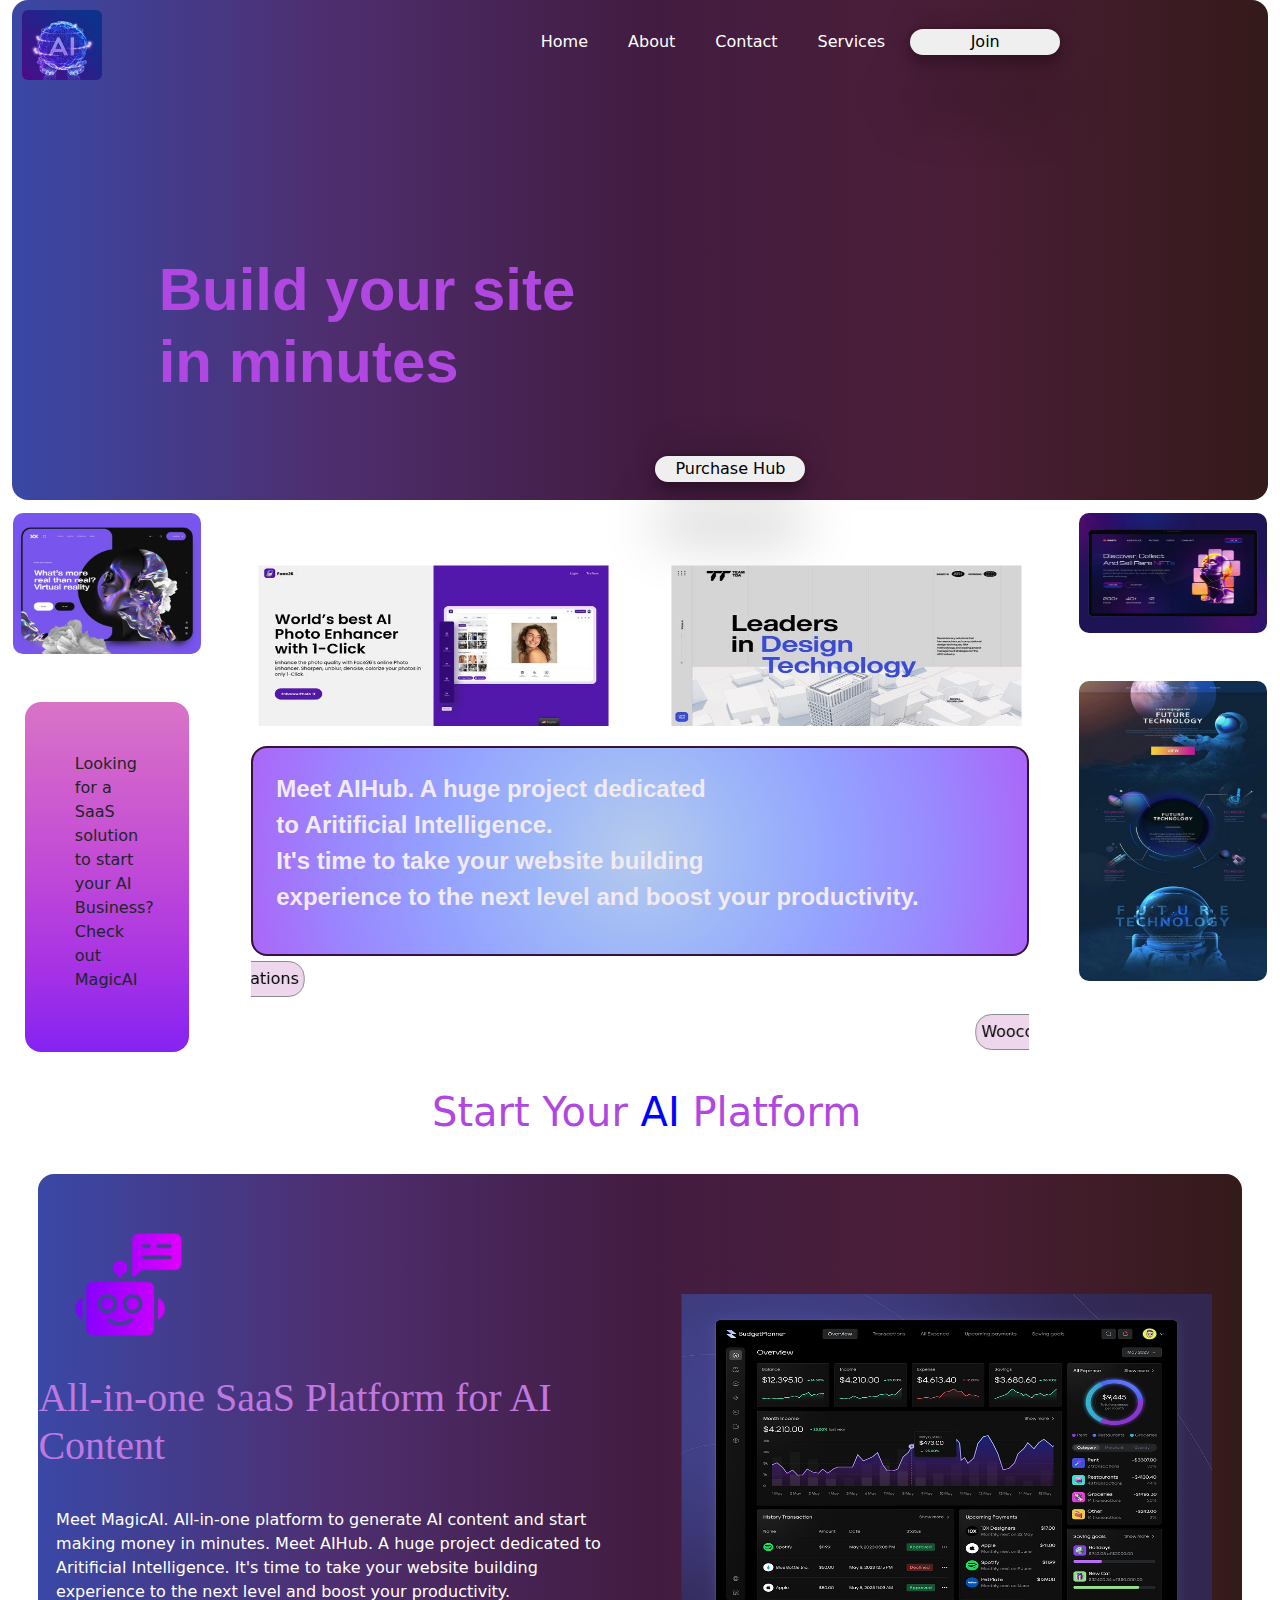
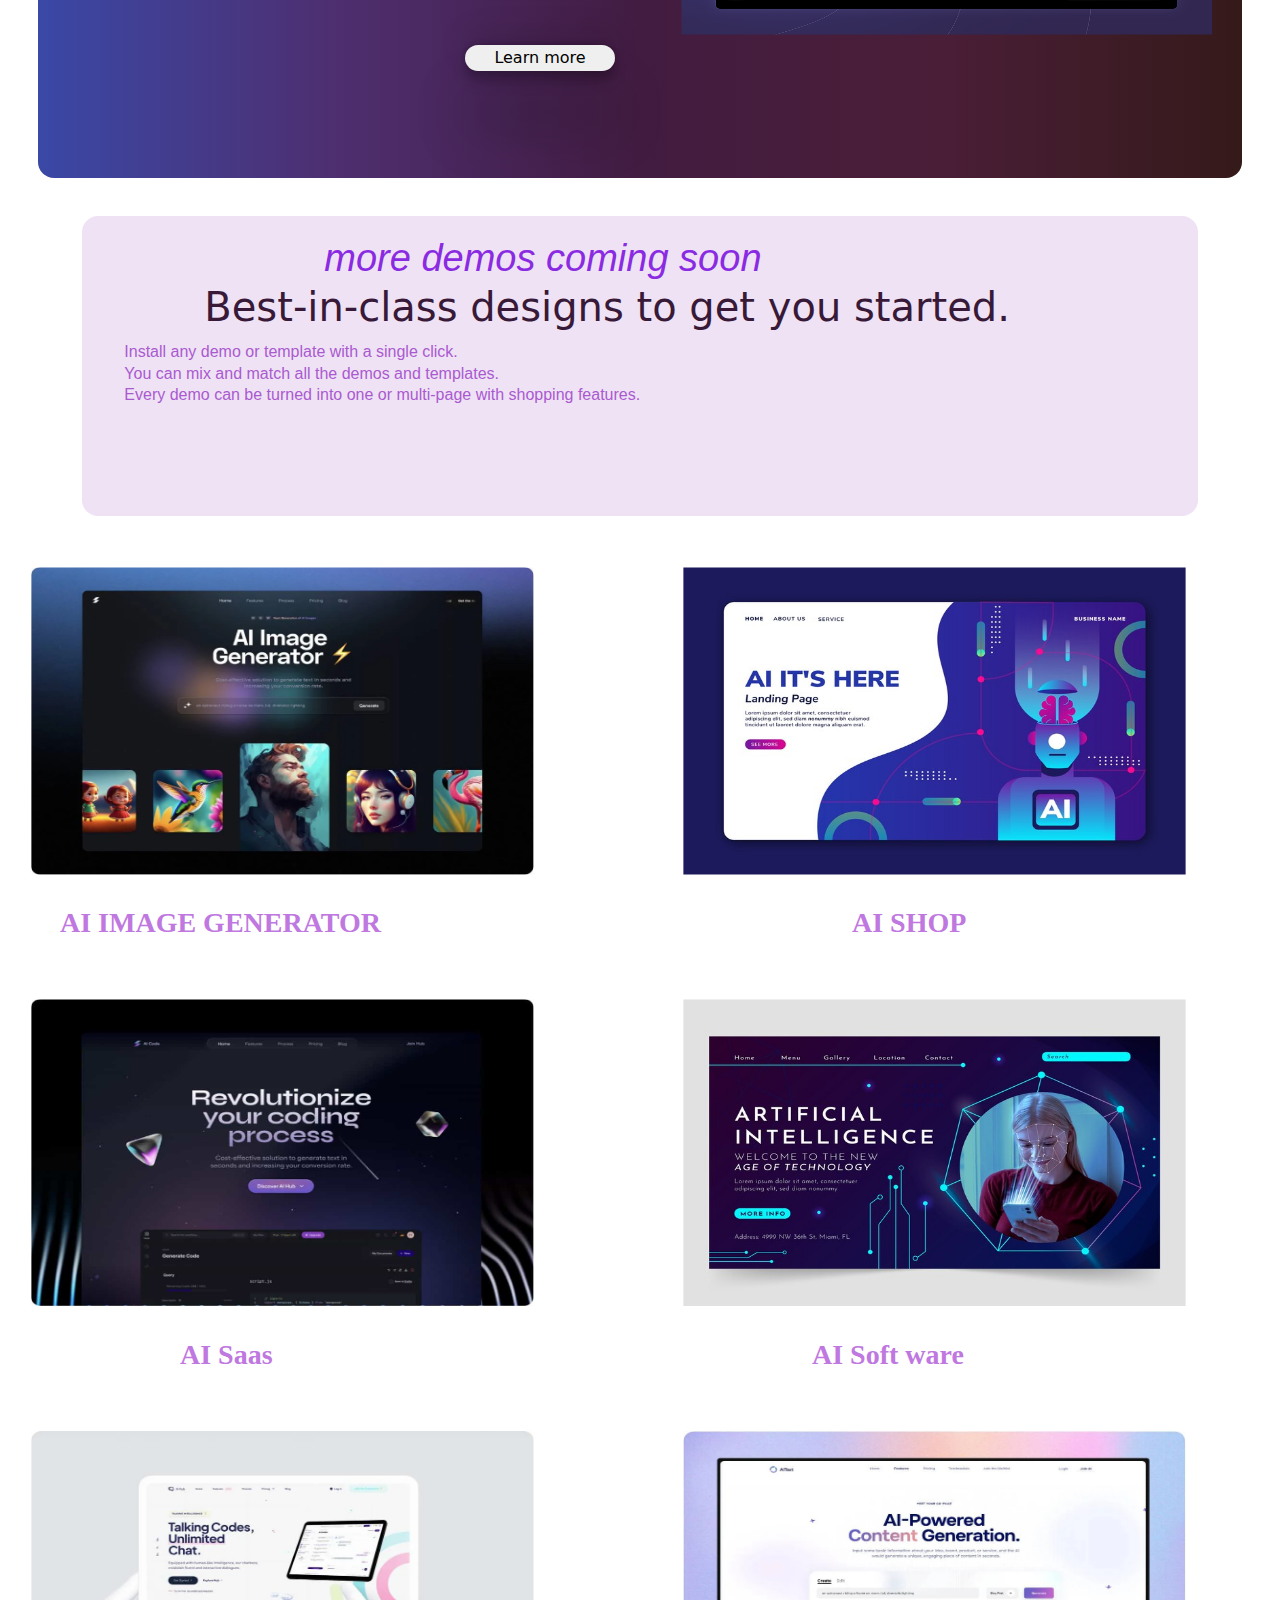
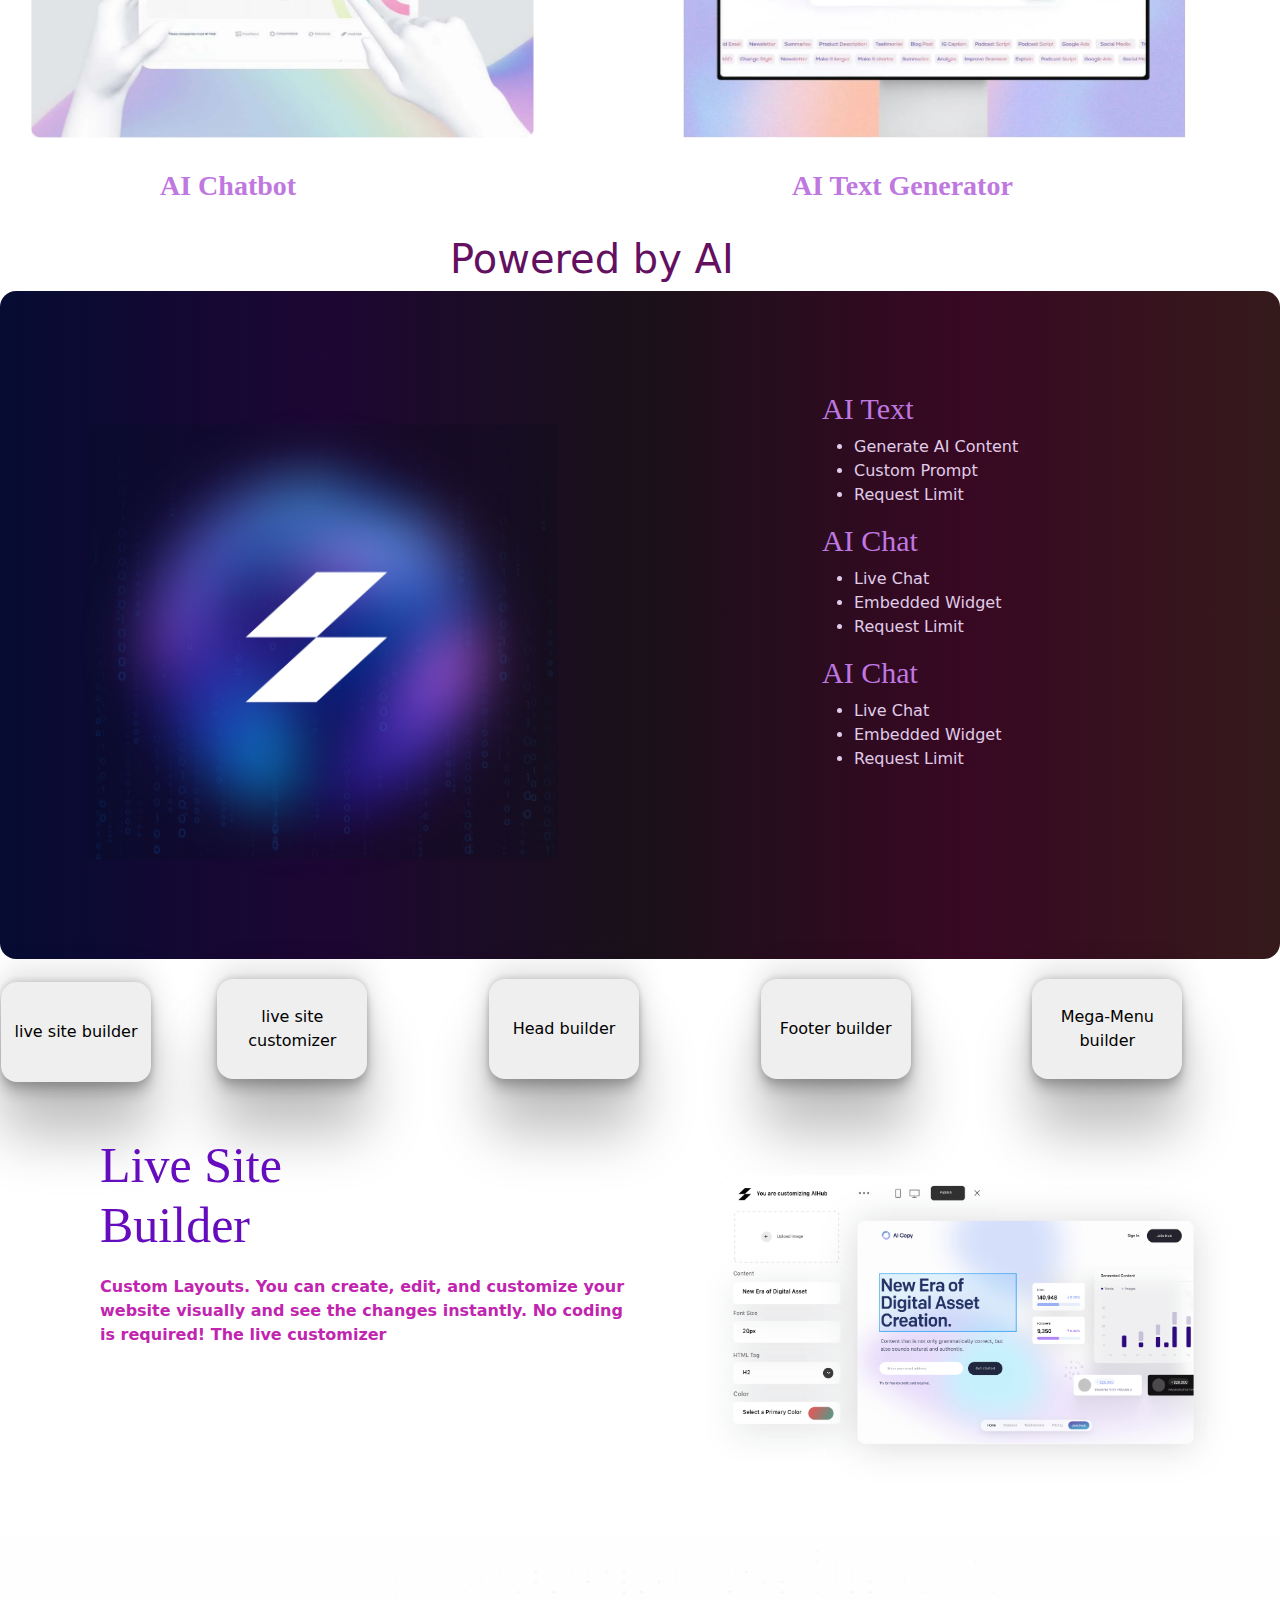
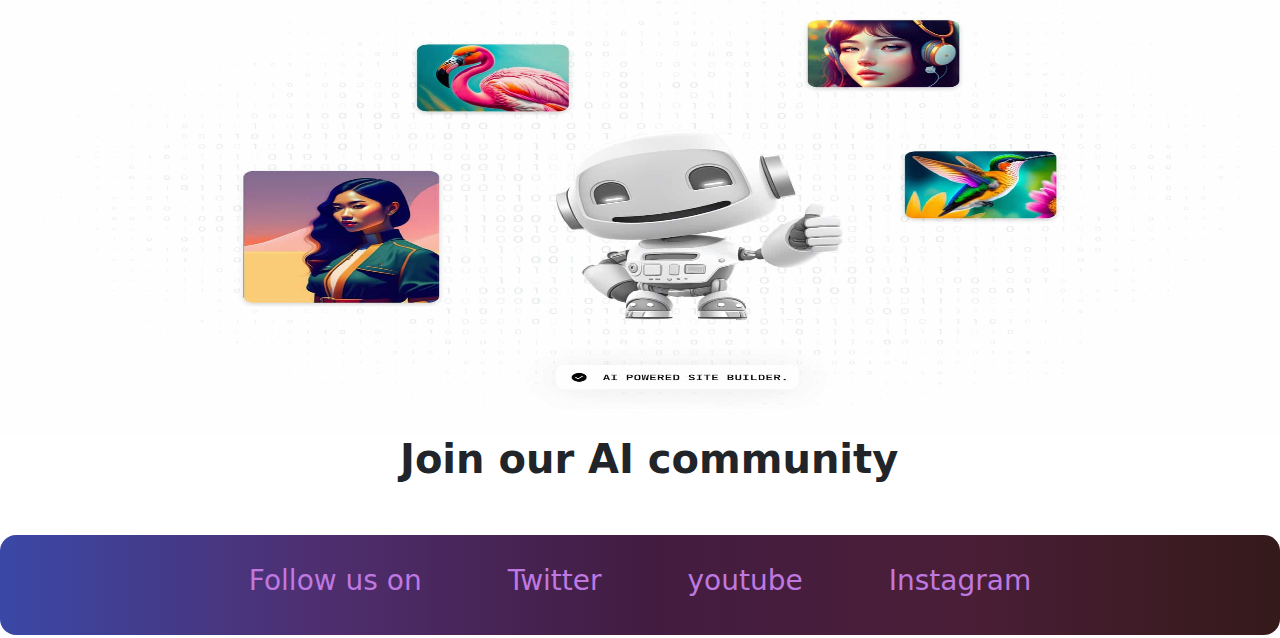
<file: index.html>
<!DOCTYPE html>
<html lang="en">
<head>
    <meta charset="UTF-8">
    <link rel="stylesheet" href="https://cdnjs.cloudflare.com/ajax/libs/font-awesome/6.5.2/css/all.min.css" integrity="sha512-SnH5WK+bZxgPHs44uWIX+LLJAJ9/2PkPKZ5QiAj6Ta86w+fsb2TkcmfRyVX3pBnMFcV7oQPJkl9QevSCWr3W6A==" crossorigin="anonymous" referrerpolicy="no-referrer" />
    <meta name="viewport" content="width=device-width, initial-scale=1.0">
    <script src="https://cdn.jsdelivr.net/npm/bootstrap@5.3.3/dist/js/bootstrap.bundle.min.js" integrity="sha384-YvpcrYf0tY3lHB60NNkmXc5s9fDVZLESaAA55NDzOxhy9GkcIdslK1eN7N6jIeHz" crossorigin="anonymous"></script>
    <link href="https://cdn.jsdelivr.net/npm/bootstrap@5.3.3/dist/css/bootstrap.min.css" rel="stylesheet" integrity="sha384-QWTKZyjpPEjISv5WaRU9OFeRpok6YctnYmDr5pNlyT2bRjXh0JMhjY6hW+ALEwIH" crossorigin="anonymous">
    <title>Document</title>
</head>
<style>

  

.land-page{
         animation-name: hello;  
         animation-duration: 3s; 
         animation-iteration-count: 1;
      
         animation-range: entry 0% cover 40%;
}
@keyframes hello{
  from{transform: scale(0); }
to{transform: scale(1);}
}
.nav{
     background-size: cover;
     
     background-image: linear-gradient(to left, #351a1a, #4a1e37, #421c41, #4e2e6f, #3a48a6);
     background-repeat: no-repeat;
     background-size: cover;
      height:500px;
      border-radius: 16px;
  }

  .menu{
           
            margin-left: 30%;
            height: 80px;
           margin-top: 10px;
  }

  .logo{
          
           height: 80px;
           padding: 10px;
  }
  .menu ul{
         display: inline-flex;
      
  }
 .menu li{
      padding: 20px;
      list-style-type: none;
      color: white;
 }

 button{
          width: 150px;
          border-radius: 16px;
          border: none;
          box-shadow: rgba(0, 0, 0, 0.25) 0px 54px 55px, rgba(0, 0, 0, 0.12) 0px -12px 30px, rgba(0, 0, 0, 0.12) 0px 4px 6px, rgba(0, 0, 0, 0.17) 0px 12px 13px, rgba(0, 0, 0, 0.09) 0px -3px 5px;
 }
button:hover{
  background-color: #cd8eeb;
  border: 2px solid violet;
  width: 150px;
  height: 30px;
}

 .lp-text{
             font-family:'Trebuchet MS', 'Lucida Sans Unicode', 'Lucida Grande', 'Lucida Sans', Arial, sans-serif;
             font-size: 60px;
             font-weight: bold;
             color: #b047e0;
             padding: 20%;
             padding-bottom: 50px;
 }
 .button2{
  width: 90px;
            border-radius: 16px;
            border-color: plum;
            color: black;
          font-weight: bold;
  background-image: linear-gradient(to left, #351a1a, #4a1e37, #421c41, #4e2e6f, #3a48a6);
  float: right;


 }
 .col-sm-4{
  background-color:#b047e0;
  height:200px;
  color:antiquewhite;
 }

 .col-sm-2{
  
  padding: 1%;

 }
  .IMG1{
  background-position: center;
  background-size: cover;
  transition:0.5s;
  overflow: hidden;
  position: relative;
  cursor: pointer;
  border-radius: 10px;
 }
   .IMG1:hover{
    transform: scale(1.1);
   }
   .IMG2{
  background-position: center;
  background-size: cover;
  transition:0.5s;
  overflow: hidden;
  position: relative;
  cursor: pointer;
  border-radius: 10px;
 }
   .IMG2:hover{
    transform: scale(1.1);
   }
   .IMG3{
  background-position: center;
  background-size: cover;
  transition:0.5s;
  overflow: hidden;
  position: relative;
  cursor: pointer;
  border-radius: 10px;
 }
   .IMG3:hover{
    transform: scale(1.1);
   }
   .IMG4{
  background-position: center;
  background-size: cover;
  transition:0.5s;
  overflow: hidden;
  position: relative;
  cursor: pointer;
  border-radius: 10px;
 }
   .IMG4:hover{
    transform: scale(1.1);
   }
   .IMG5{
  background-position: center;
  background-size: cover;
  transition:0.5s;
  overflow: hidden;
  position: relative;
  cursor: pointer;
  border-radius: 10px;
 }
   .IMG5:hover{
    transform: scale(1.1);
   }

 .col-sm-8{
 padding: 2%;
 }
 .content{
  border-radius: 16px;
  padding: 3%;
  background-image: radial-gradient(circle, #b6cbec, #9eb8f8, #94a2ff, #9988ff, #ab66f8);
  border: 2px solid rgb(56, 18, 56);
  color: rgb(241, 235, 241);
  font-size: 24px;
  font-family:Verdana, Geneva, Tahoma, sans-serif;
 }
 .mar1{
         display: inline-flex;
         
 }

 .mar1 p{
  background-color: rgb(238, 215, 236);
  color: black;
             border: 1px solid rgb(140, 138, 138);
             border-radius: 16px;
             margin: 5px;
             padding: 5px;
 }
 .sect1 h1{
  color: #b047e0;
  margin-left: 350px;
 }
 .sect1 span{
  
  color: blue;
 }
 .col-sm-6 img{
  padding: 5%;
  border-radius: 16px;
margin-top: 20px;

 }
 .btn{
  float:right;
  margin-bottom: 100px;
 }
 
 .col-sm-6 .img1{
  padding: 5%;
  border-radius: 16px;
margin-top: 20px;

 }
.container1{
  background-image: linear-gradient(to left, #351a1a, #4a1e37, #421c41, #4e2e6f, #3a48a6);
  margin: 3%;
  border-radius: 16px;
}
.col-sm-6 p{
  color: white;
justify-content: center;
  margin-top: 20px;
  padding: 3%;
}
.col-sm-6 h1{
  color: #bf78e0;
  font-size: 28;
  font-family:Georgia, 'Times New Roman', Times, serif;
  
}
.sect3 {
  background-color: #efe2f5;
  border-radius: 16px;
  height: 300px;
  padding: 2%;
}
.sect3 p i{
  margin-left: 200px;
  color: blueviolet;
  margin-top: 20px;
  font-size: 38px;
}

 .sect3 h1{
  margin-left: 100px;
  color: #381a38;
 }
.sect3 p{
  font-family: Verdana, Geneva, Tahoma, sans-serif;
  line-height: 10%;
  margin-top: 20px;
  margin-left: 20px;
color: #aa5acf;
}
.shop1 h1{
  font-size: 28px;
  margin-left: 60px;
}
.shop2 h1{
  font-size: 28px;
  margin-left: 200px;
}
.shop3 h1{
  font-size: 28px;
  margin-left: 180px;
}
.shop4 h1 , .shop5 h1{
  font-size: 28px;
  margin-left: 160px;
}

.shop6 h1{
  font-size: 28px;
  margin-left: 140px;
}
.container2{
  animation-name: ani3;
  animation-duration: 4s;
 animation-timeline: view();
  
  
}
@keyframes ani3
{
  from{
    opacity:0;scale:0;
  }
  to{
    opacity:1;scale:1;
  }
}
.container3{
  animation-name: ani4;
  animation-duration: 4s;
 animation-timeline: view();
  
  
}
@keyframes ani4
{
  from{
    opacity:0;scale:0;
  }
  to{
    opacity:1;scale:1;
  }
}
.container4{
  animation-name: ani5;
  animation-duration: 4s;
 animation-timeline: view();
  
  
}
@keyframes ani5
{
  from{
    opacity:0;scale:0;
  }
  to{
    opacity:1;scale:1;
  }
}
.h1{
margin-left: 450px;
color: #641061;
}
.container5{
  background-image: linear-gradient(to left, #351a1a, #380823, #1a1119, #1d0633, #060c33);
  border-radius: 16px;
}
.box1 h1, .box2 h1 , .box3 h1{
  font-size: 30px;
}
.box1  ul , .box2 ul{      
  color: #e0cde9;
}
.box3  ul{
       
  color: #e0cde9;
}
.main{
  
  margin-left: 170px;
  margin-top: 100PX;
}
.col-sm-2 button{
width: 150px;
height: 100px;
border: 16px;
margin-top: 10px;
}
.col-sm-3 button{
width: 150px;
height: 100px;
border: 16px;
margin-top: 20px;
}
.main1 h1{
  margin-top: 20px;
  color: #650dbe;
  font-size: 50px;
}
.main1{
  margin-left: 100px;
}
.main1 p{
  color: #c125af;
  padding: 0.001%

}
.hov1 button:hover{
background-color: rgb(144, 137, 137);
margin: 5px;
border-radius: 16px;
}
.col-sm-3 button:hover{
  background-color: rgb(144, 137, 137);
}
.lastpage{
  height: 600px;
  
}
.lastpage h1{
  margin-left: 400px;
}
.lastpage img{
  height: 500px;
}
.HOVER1{
  margin-top: 20px;
}
.footer{
  display: flex;
  background-image:linear-gradient(to left, #351a1a, #4a1e37, #421c41, #4e2e6f, #3a48a6); 
  background-repeat: no-repeat;
  background-size: cover;
  width: 100%;
  height: 100px;
  justify-content: center;
  align-items: center;
  border-radius: 16px;
}
.footer h3{
  display: inline-flex;
  padding: 40px;
  color: #bf78e0;
  
}
.fa-brands {
  display: inline-flex;
  padding: 3px;
}
.look{
  height: 350px;
width: 100%;
padding: 50PX;
background-image: linear-gradient(to top, #8523f2, #a833e4, #bf48d8, #ce5dce, #d874c7);
border-radius: 16PX;
}
.look:hover{
  height: 350px;
  color: floralwhite;
}
.trans{
  margin-top: 70px;
  animation-name: ani2;
  animation-timeline: view();
  animation-duration: 3s;
  
}
@keyframes ani2{
  from{
    transform:translate (0);
  }
  to{
    transform:translate(-100px);
  }
}
</style>
<body>
    <div class="container-fluid">
    <div class="nav">

<div class="logo">

  <img src="pic/logo.jpg" width="80px"  class="rounded" height="70px"  alt="logo" >
</div>

     <div class="menu">

  <ul>
        <li>Home</li>
        <li>About</li>
        <li>Contact</li>
        <li>Services</li>

  </ul>
  
  <button> Join</button>
     </div>

<div class="land-page">
  <h1 class="lp-text">
    Build your site in  minutes <i class="fa-solid fa-bolt" ></i>
  </h1>
  <div class="button2">

  <button>Purchase Hub</button>
</div>
</div>
    </div>
  </div>
  <div class="container-fluid">
  <div class="row">
    <div class="col-sm-2 "> 
      <div class="IMG1">
    <img src="pic/AI1.jpg" width="100%" class="rounded">
  </div>
    <br><br>
    <div class="container ">
      <div class="look">
      <p>
        Looking for a SaaS solution to start your AI Business? Check out MagicAI
       </p>
      </div>
    </div>
    </div>
    <div class="col-sm-8">
      <div class="row">
        <div class="col-sm-6">
          <div class="IMG2">
          <img src="pic/ai2.jpg" width="100%" class="rounded" height="200px">
        </div>
        </div>
        <div class="col-sm-6">
          <div class="IMG3">
         <img src="pic/ai4.jpg" width="100%"  class="rounded" height="200px"><br>
        </div>
        </div>
      </div>
      <div class="container ">
        <div class="content">
        <p><b>
          Meet AIHub. A huge project dedicated<br>
           to Aritificial Intelligence.<br>
          It's time to take your website building <br>
          experience to the next level and boost your productivity.</b></p>
        </div>
      </div>
      <div class="container border-">
<div class="marqee" >
  <marquee behavior="linear-gradient" direction="right" >
    
    <div class="mar1">
    <p>life time updates </p>  
    <p> Section Temnplates</p>
    <p>GDPR Compliant</p>
    <p>Unique animations </p> 
    <p>life time updates </p>  
    <p> Section Temnplates</p>
    <p>GDPR Compliant</p>
    <p>Unique animations </p> 
    </div>
    </marquee>

    <marquee behavior="linear-gradient" direction="left" > <div class="mar1">
      <p>Woocommerce </p>  
      <p> AI Powered</p>
      <p>Free Support</p>
      <p>Multilingual</p> 
      <p>Woocommerce </p>  
      <p> AI Powered</p>
      <p>Free Support</p>
      <p>Multilingual</p> 
      </div>
    </marquee>
</div>

</div>
      
      </div>
      <div class="col-sm-2 ">
        <div class="IMG4">
        <img src="pic/ai3.jpg" width="100%" class="rounded" height="120px">
      </div><br><br>
      <div class="IMG5">
        <img src="pic/ai5.jpg" width="100%"  class="rounded" height="300px">
      </div>
      </div>
    </div>
  </div>
  <div class="container" text-violet>
    <div class="sect1">
    <h1>Start Your <span >AI</span> Platform</h1>

  </div>
  </div>
<div class="container1" >
  <div class="row">
    <div class="col-sm-6">
      <img src="pic/chatbot.png" width="180px" height="180px">
      <h1>
        All-in-one SaaS Platform for AI Content</h1>
        <p>
        Meet MagicAI. All-in-one platform to generate AI content 
        and start making money in minutes.
        Meet AIHub. A huge project dedicated to Aritificial Intelligence. 
        It's time to take your website building experience to the next level and boost your productivity.</p>
<div class="btn"><button>Learn more</button></div>
      
    </div>
    <div class="col-sm-6">
      <div class="trans">
      <img src="pic/ai8.png" width="100%" class="rounded" height="400px">
    </div>
    </div>


  
</div>
</div>
<div class="container">
  <div class="sect3">
    <p><i>more demos coming soon</i></p>
    <h1>Best-in-class designs to get you started.</h1>
    
    <p>Install any demo or template with a single click.</p>
      <p> You can mix and match all the demos and templates. </p>
       <p>Every demo can be turned into one or multi-page with shopping features. </p>
  </div>
</div>
<div class="container2">
  <div class="row">
  <div class="col-sm-6">
    <div class="shop1">
      <img src="pic/AI10.webp" height="370px" width="90%">
      <h1 ><b>AI IMAGE GENERATOR</b></h1>
    </div>
  </div>
<div class="col-sm-6">
  <div class="shop2">
    <img src="pic/AI12.jpg" width="90%" height="370px">
    <h1 ><b>AI SHOP</b></h1>
  </div>
</div>
</div>
</div>
<div class="container3">
  <div class="row">
  <div class="col-sm-6">
    <div class="shop3">
      <img src="pic/ai11.jpg" height="370px" width="90%">
      <h1 ><b>AI Saas</b></h1>
    </div>
  </div>
<div class="col-sm-6">
  <div class="shop4">
    <img src="pic/AI13.jpg" width="90%" height="370px">
    <h1 ><b>AI Soft ware</b></h1>
  </div>
</div>
</div>
</div>
<div class="container4">
  <div class="row">
  <div class="col-sm-6">
    <div class="shop5">
      <img src="pic/ai14.webp" height="370px" width="90%">
      <h1 ><b>AI Chatbot</b></h1>
    </div>
  </div>
<div class="col-sm-6">
  <div class="shop6">
    <img src="pic/ai15.webp" width="90%" height="370px" >
    <h1 ><b>AI Text Generator</b></h1>
  </div>
</div>
</div>
</div><br>
<div class="h1">
<h1>Powered by AI</h1>
</div>
<div class="container5">
  <div class="row">
    <div class="col-sm-6 ">
      <div class="img1">
      <img src="pic/ai16.png" width="100%">
    </div>
    </div>
    <div class="col-sm-6">
      <div class="main">
      <div class="box1">
      <h1>AI Text</h1>
   
      <ul>
        <li>Generate AI Content</li>
        <li> Custom Prompt</li>
        <li>  Request Limit</li>
        
      </ul>
    </div>
    <div class="box2">
      <h1>AI Chat</h1>
   
      <ul>
        <li>Live Chat</li>
        <li> Embedded Widget</li>
        <li>Request Limit</li>
        
      </ul>
    </div>
    <div class="box3">
      <h1>AI Chat</h1>
   
      <ul>
        <li>Live Chat</li>
        <li> Embedded Widget</li>
        <li>Request Limit</li>
        
      </ul>
    </div>
    </div>
  </div>
  </div>
  

</div>
<div class="container-fluid1">
  <div class="row">
    <div class="col-sm-2">
      <div class="hov1">
      <button>live site builder</button>
    </div>
    </div>
    <div class="col-sm-10">
      <div class="row">
        <div class="col-sm-3"><button>live site customizer</button></div>
        <div class="col-sm-3"><button>Head builder</button></div>
        <div class="col-sm-3"><button>Footer builder</button></div>
        <div class="col-sm-3"><button>Mega-Menu builder</button></div>
      </div>
    </div>
  </div>
</div>

<div class="HOVER1">
  <div class="container6">
    <div class="row">
      <div class="col-sm-6">
        <div class="main1">
        <h1>Live Site<br> Builder</h1>
        <p><b>Custom Layouts. You can create, edit, and customize
      your website visually and see the changes instantly.
      No coding is required! The live customizer </b></p>
    </div>
      </div>
      <div class="col-sm-6">
        <img src="pic/livebuilder.png" width="100%" height="400px">
      </div>
    </div>
  </div>

</div>
<div class="lastpage">
  <img src="pic/footerimg.jpg" width="100%">
  <h1><b>Join our AI community</b></h1>
</div>
<div class="container7">
  <div class="footer">
    <h3>Follow us on</h3>
    <h3><i class="fa-brands fa-twitter"></i>Twitter</h3>
    <h3><i class="fa-brands fa-youtube"></i>youtube</h3>
    <h3><i class="fa-brands fa-instagram"></i>Instagram</h3>
  </div>
</div>
</body>
</html>
</file>
